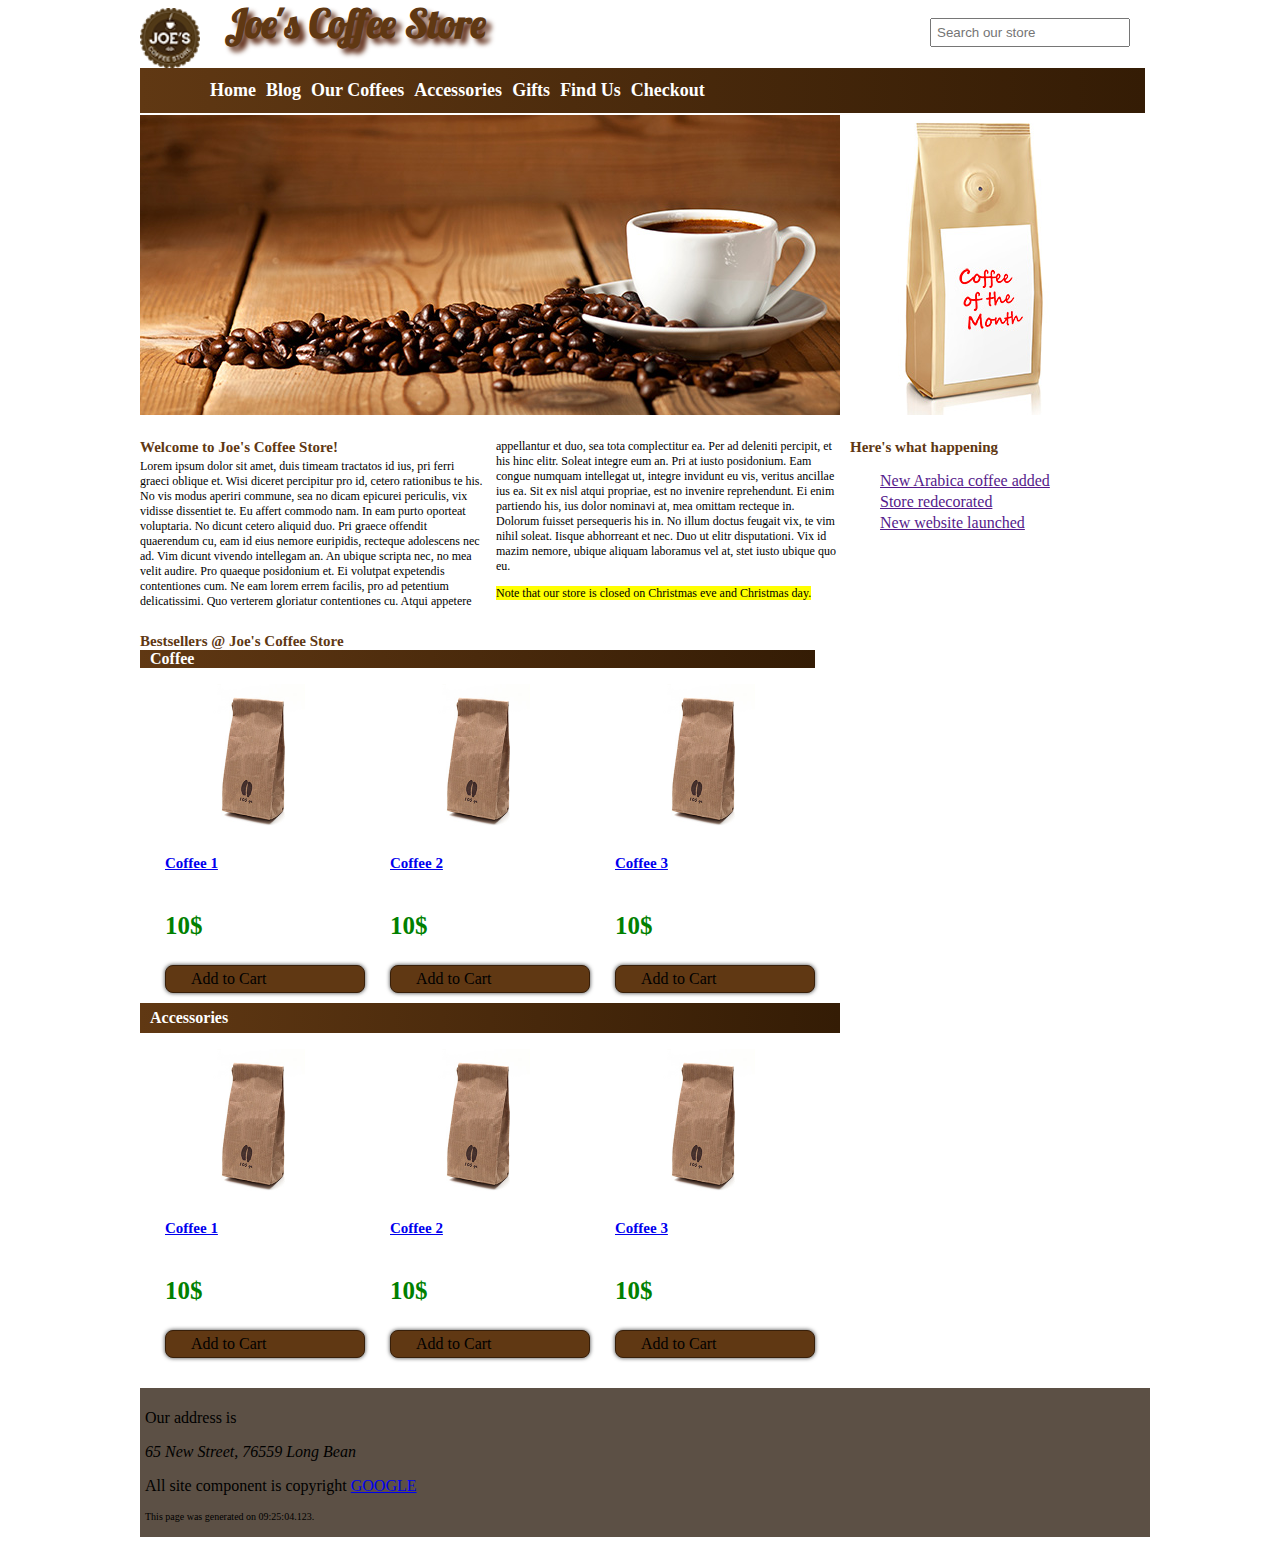
<file: index.html>
<!DOCTYPE html>
<html lang="en">
<head>
    <meta charset="UTF-8">
    <title>Joe's Coffee store</title>
    <link rel="stylesheet" href="styles/layout.css">
</head>
<body>
    <header id="MainHeader">
        <div >
            <a class="headerlogo" href="index.html"><img src="images/logo.png" alt=""></a>
            <span id="headername">Joe's Coffee Store</span>
            <input type="search" class="searchbox" placeholder="Search our store">
        </div>
        <nav class="backgroundgradient">
            <ul>
                <li><a href="index.html" class="navlink">Home</a></li>
                <li><a href="blog.html" class="navlink">Blog</a></li>
                <li><a href="allcoffees.html" class="navlink">Our Coffees</a></li>
                <li><a href="accessoties.html" class="navlink">Accessories</a></li>
                <li><a href="gifts.html" class="navlink">Gifts</a></li>
                <li><a href="findus.html" class="navlink">Find Us</a></li>
                <li><a href="checkout.html" class="navlink">Checkout</a></li>
            </ul>
        </nav>
    </header>

    <div id="welcomeimage">
        <img src="images/coffeeheader.jpg" alt="">
    </div>
    <div id="coffeeofthemonth">
        <img src="images/cotm.jpg" alt="" draggable="true">
    </div>

    <section id="welcometext">
        <header>Welcome to Joe's Coffee Store!</header>
        <span>Lorem ipsum dolor sit amet, duis timeam tractatos id ius, pri ferri graeci oblique et. Wisi diceret percipitur pro id, cetero rationibus te his. No vis modus aperiri commune, sea no dicam epicurei periculis, vix vidisse dissentiet te. Eu affert commodo nam.
                In eam purto oporteat voluptaria. No dicunt cetero aliquid duo. Pri graece offendit quaerendum cu, eam id eius nemore euripidis, recteque adolescens nec ad. Vim dicunt vivendo intellegam an. An ubique scripta nec, no mea velit audire. Pro quaeque posidonium et.
                Ei volutpat expetendis contentiones cum. Ne eam lorem errem facilis, pro ad petentium delicatissimi. Quo verterem gloriatur contentiones cu. Atqui appetere appellantur et duo, sea tota complectitur ea. Per ad deleniti percipit, et his hinc elitr.
                Soleat integre eum an. Pri at iusto posidonium. Eam congue numquam intellegat ut, integre invidunt eu vis, veritus ancillae ius ea. Sit ex nisl atqui propriae, est no invenire reprehendunt. Ei enim partiendo his, ius dolor nominavi at, mea omittam recteque in.
                Dolorum fuisset persequeris his in. No illum doctus feugait vix, te vim nihil soleat. Iisque abhorreant et nec. Duo ut elitr disputationi. Vix id mazim nemore, ubique aliquam laboramus vel at, stet iusto ubique quo eu.
            <p><mark>Note that our store is closed on Christmas eve and Christmas day.</mark></p>
        </span>
    </section>

    <aside id="events">
        <header>Here's what happening</header>
        <ul>
            <li><a href="">New Arabica coffee added</a></li>
            <li><a href="">Store redecorated</a></li>
            <li><a href="">New website launched</a></li>
        </ul>
    </aside>

    <section id="bestsellers">
        <header>Bestsellers @ Joe's Coffee Store</header>
        <section class="coffeebestsellers">
            <header class="backgroundgradient">
                Coffee
            </header>

            <article class="productarticle">
                <figure>
                    <img class="productarticlethumbnail" src="images/coffee/coffee1.jpg" alt="">
                </figure>
                <header>
                    <span class="productarticlename"><a href="coffeedetails.html">Coffee 1</a></span>
                </header>
                <p class="productarticleprice">10$</p>
                <div class="addtocartbutton">
                    Add to Cart
                </div>
            </article>

            <article class="productarticle">
                <figure>
                    <img class="productarticlethumbnail" src="images/coffee/coffee1.jpg" alt="">
                </figure>
                <header>
                    <span class="productarticlename"><a href="coffeedetails.html">Coffee 2</a></span>
                </header>
                <p class="productarticleprice">10$</p>
                <div class="addtocartbutton">
                    Add to Cart
                </div>
            </article>

            <article class="productarticle">
                <figure>
                    <img class="productarticlethumbnail" src="images/coffee/coffee1.jpg" alt="">
                </figure>
                <header>
                    <span class="productarticlename"><a href="coffeedetails.html">Coffee 3</a></span>
                </header>
                <p class="productarticleprice">10$</p>
                <div class="addtocartbutton">
                    Add to Cart
                </div>
            </article>
        </section>
        <section class="accessoriesbestsellers">
            <header class="backgroundgradient">
                Accessories
            </header>

            <article class="productarticle">
                <figure>
                    <img class="productarticlethumbnail" src="images/coffee/coffee1.jpg" alt="">
                </figure>
                <header>
                    <span class="productarticlename"><a href="coffeedetails.html">Coffee 1</a></span>
                </header>
                <p class="productarticleprice">10$</p>
                <div class="addtocartbutton">
                    Add to Cart
                </div>
            </article>

            <article class="productarticle">
                <figure>
                    <img class="productarticlethumbnail" src="images/coffee/coffee1.jpg" alt="">
                </figure>
                <header>
                    <span class="productarticlename"><a href="coffeedetails.html">Coffee 2</a></span>
                </header>
                <p class="productarticleprice">10$</p>
                <div class="addtocartbutton">
                    Add to Cart
                </div>
            </article>

            <article class="productarticle">
                <figure>
                    <img class="productarticlethumbnail" src="images/coffee/coffee1.jpg" alt="">
                </figure>
                <header>
                    <span class="productarticlename"><a href="coffeedetails.html">Coffee 3</a></span>
                </header>
                <p class="productarticleprice">10$</p>
                <div class="addtocartbutton">
                    Add to Cart
                </div>
            </article>
        </section>
    </section>

    <footer>
        <p>Our address is <address>65 New Street, 76559 Long Bean</address></p>
        <p class="textcontent">All site component is copyright <a class="maimlink" href="https://google.com">GOOGLE</a></p>
        <p class="smalltext">This page was generated on <time>09:25:04.123</time>.</p>
    </footer>

</body>
</html>
</file>
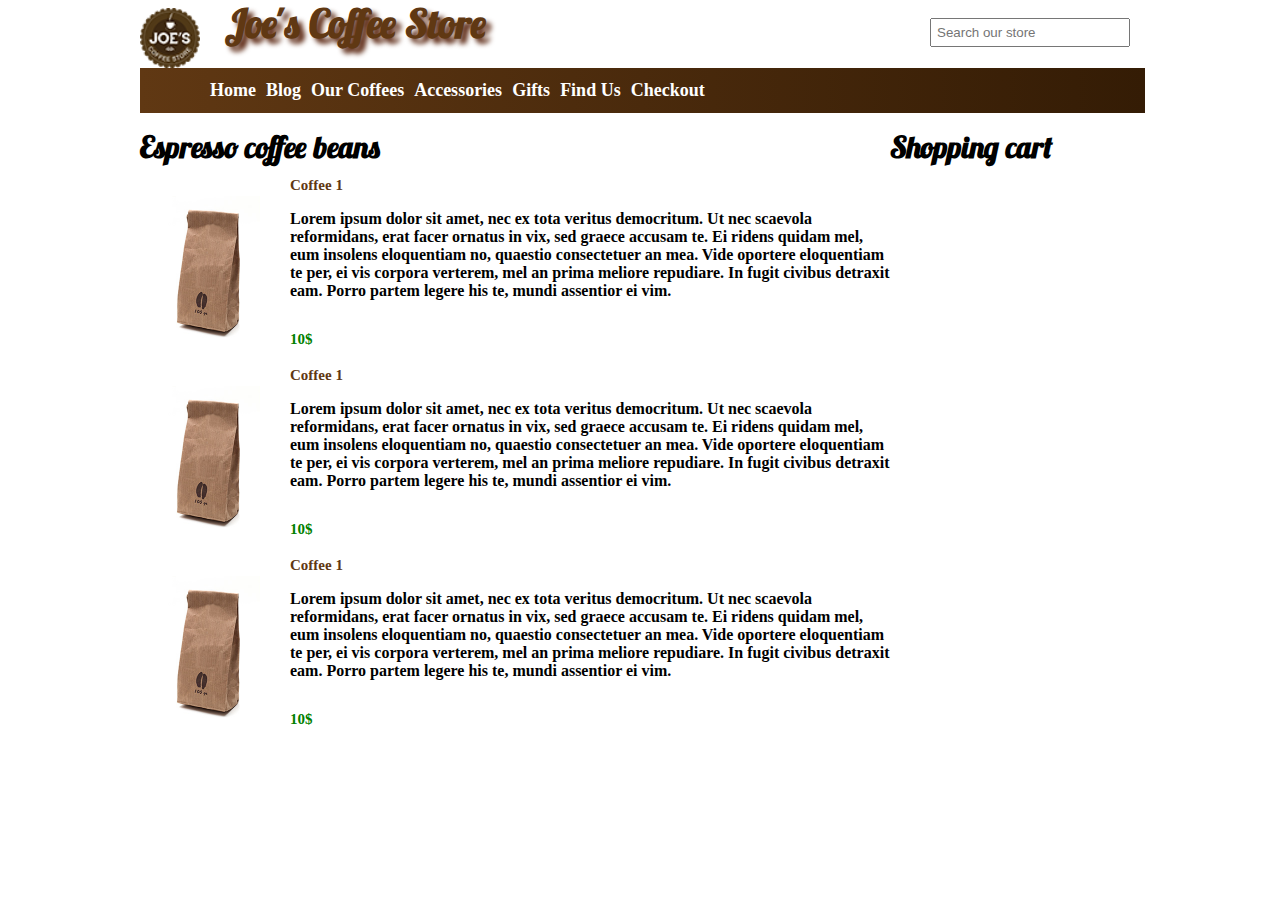
<file: allcoffees.html>
<!DOCTYPE html>
<html lang="en">
<head>
    <meta charset="UTF-8">
    <title>Title</title>
    <script src="scripts/dragAndDrop.js"></script>
    <link rel="stylesheet" href="styles/layout.css">
</head>
<body>
    <header>
        <header id="MainHeader">
            <div >
                <a class="headerlogo" href="index.html"><img src="images/logo.png" alt=""></a>
                <span id="headername">Joe's Coffee Store</span>
                <input type="search" class="searchbox" placeholder="Search our store">
            </div>
            <nav class="backgroundgradient">
                <ul>
                    <li><a href="index.html" class="navlink">Home</a></li>
                    <li><a href="blog.html" class="navlink">Blog</a></li>
                    <li><a href="allcoffees.html" class="navlink">Our Coffees</a></li>
                    <li><a href="accessoties.html" class="navlink">Accessories</a></li>
                    <li><a href="gifts.html" class="navlink">Gifts</a></li>
                    <li><a href="findus.html" class="navlink">Find Us</a></li>
                    <li><a href="checkout.html" class="navlink">Checkout</a></li>
                </ul>
            </nav>
        </header>
    </header>
        <section class="allcoffees">
            <header class="blockheader">
                <span>Espresso coffee beans</span>
            </header>

            <article class="productarticlewide" id="coffee-1" data-price="10$" draggable="true">
                <img src="images/coffee/coffee1.jpg" alt="" id="coffee1" class="productarticlewidethumbnail">
                <div class="productarticlewidecontent">
                    <header>
                        <span class="productarticlewidename">Coffee 1</span>
                        <p class="productarticlewidedescription">Lorem ipsum dolor sit amet, nec ex tota veritus democritum. Ut nec scaevola reformidans, erat facer ornatus in vix, sed graece accusam te.                        Ei ridens quidam mel, eum insolens eloquentiam no, quaestio consectetuer an mea.                        Vide oportere eloquentiam te per, ei vis corpora verterem, mel an prima meliore repudiare.                        In fugit civibus detraxit eam. Porro partem legere his te, mundi assentior ei vim.</p>
                        <p class="productarticlewideprice">10$</p>
                    </header>
                </div>
            </article>
            <article class="productarticlewide" id="coffee-1" data-price="10$" draggable="true">
                <img src="images/coffee/coffee1.jpg" alt="" id="coffee1" class="productarticlewidethumbnail">
                <div class="productarticlewidecontent">
                    <header>
                        <span class="productarticlewidename">Coffee 1</span>
                        <p class="productarticlewidedescription">Lorem ipsum dolor sit amet, nec ex tota veritus democritum. Ut nec scaevola reformidans, erat facer ornatus in vix, sed graece accusam te.                        Ei ridens quidam mel, eum insolens eloquentiam no, quaestio consectetuer an mea.                        Vide oportere eloquentiam te per, ei vis corpora verterem, mel an prima meliore repudiare.                        In fugit civibus detraxit eam. Porro partem legere his te, mundi assentior ei vim.</p>
                        <p class="productarticlewideprice">10$</p>
                    </header>
                </div>
            </article>
            <article class="productarticlewide" id="coffee-1" data-price="10$" draggable="true">
                <img src="images/coffee/coffee1.jpg" alt="" id="coffee1" class="productarticlewidethumbnail">
                <div class="productarticlewidecontent">
                    <header>
                        <span class="productarticlewidename">Coffee 1</span>
                        <p class="productarticlewidedescription">Lorem ipsum dolor sit amet, nec ex tota veritus democritum. Ut nec scaevola reformidans, erat facer ornatus in vix, sed graece accusam te.                        Ei ridens quidam mel, eum insolens eloquentiam no, quaestio consectetuer an mea.                        Vide oportere eloquentiam te per, ei vis corpora verterem, mel an prima meliore repudiare.                        In fugit civibus detraxit eam. Porro partem legere his te, mundi assentior ei vim.</p>
                        <p class="productarticlewideprice">10$</p>
                    </header>
                </div>
            </article>
        </section>
    <div id="shoppingcart">
        <header class="blockheader">
            <span>Shopping cart</span>
        </header>
        <ul></ul>
    </div>

    <script>
        document.addEventListener('DOMContentLoaded', addDnDHandlers, false);
    </script>

</body>
</html>
</file>
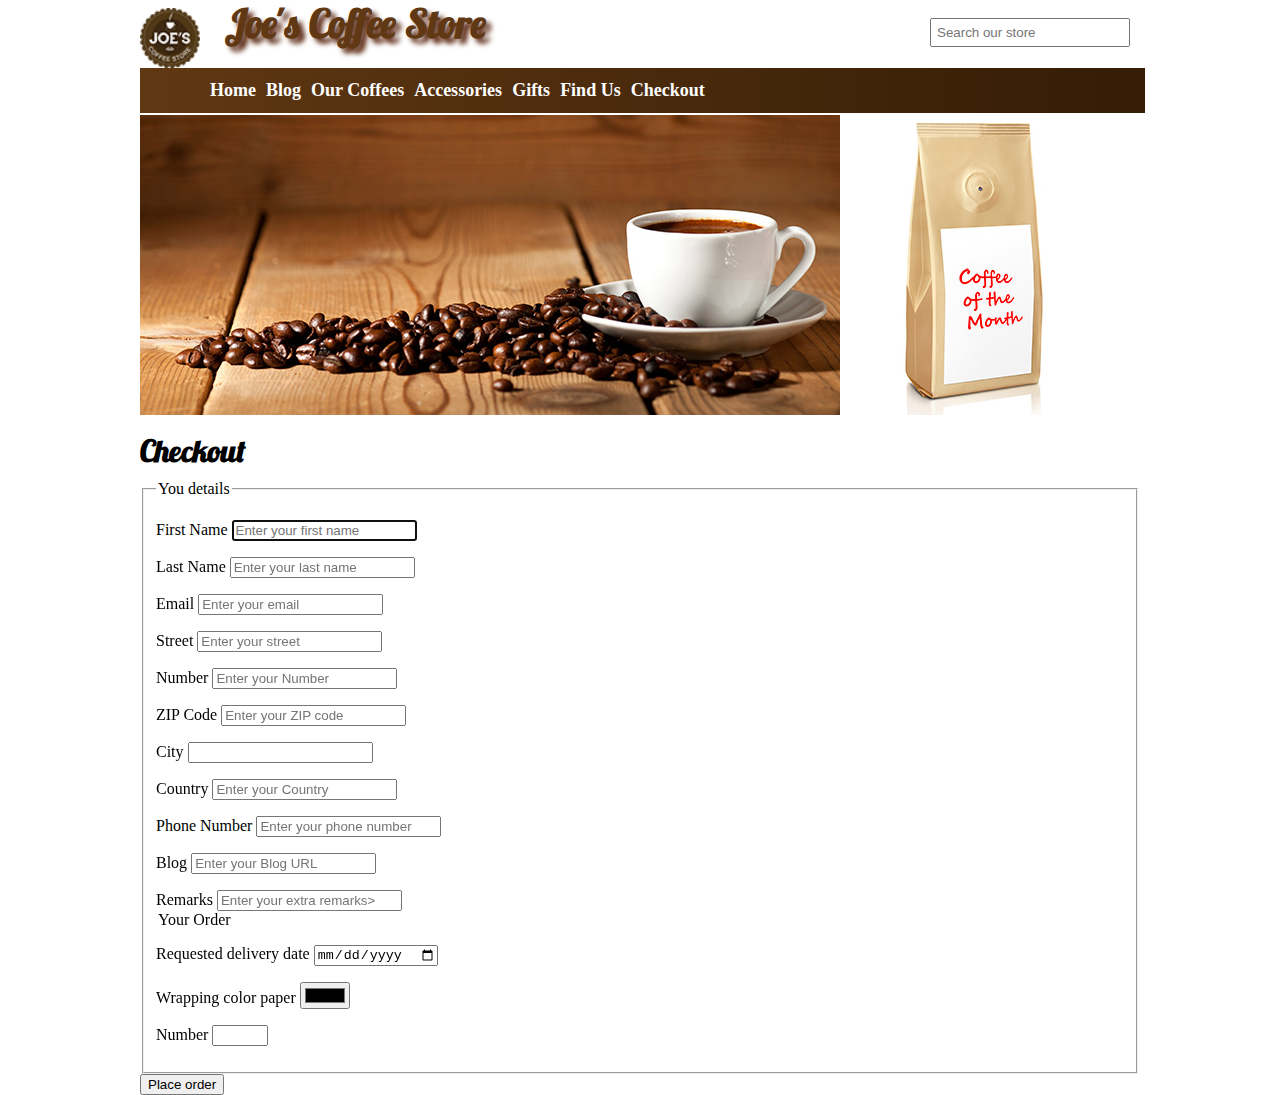
<file: checkout.html>
<!DOCTYPE html>
<html lang="en">
<head>
    <meta charset="UTF-8">
    <title>>Joe's Coffee store / Checkout</title>
    <link rel="stylesheet" href="styles/layout.css">
</head>
<body>
    <header id="MainHeader">
        <div >
            <a class="headerlogo" href="index.html"><img src="images/logo.png" alt=""></a>
            <span id="headername">Joe's Coffee Store</span>
            <input type="search" class="searchbox" placeholder="Search our store">
        </div>
        <nav class="backgroundgradient">
            <ul>
                <li><a href="index.html" class="navlink">Home</a></li>
                <li><a href="blog.html" class="navlink">Blog</a></li>
                <li><a href="allcoffees.html" class="navlink">Our Coffees</a></li>
                <li><a href="accessoties.html" class="navlink">Accessories</a></li>
                <li><a href="gifts.html" class="navlink">Gifts</a></li>
                <li><a href="findus.html" class="navlink">Find Us</a></li>
                <li><a href="checkout.html" class="navlink">Checkout</a></li>
            </ul>
        </nav>
    </header>

    <div id="welcomeimage">
        <img src="images/coffeeheader.jpg" alt="">
    </div>
    <div id="coffeeofthemonth">
        <img src="images/cotm.jpg" alt="">
    </div>

    <section class="coffeedetails">
        <header class="blockheader">
            <span>Checkout</span>
        </header>
        <form id="mainForm" action="#" method="post">
            <fieldset class="box">
                <legend>You details</legend>
                <div>
                    <p>
                        <label class="textlabel" for="firstNameInput">First Name</label>
                        <input id="firstNameInput" name="FirstName" type="text"
                               autofocus class="textinput" maxlength="30" minlength="4"
                               required placeholder="Enter your first name">
                    </p>
                    <p>
                        <label class="textlabel" for="lastNameInput">Last Name</label>
                        <input id="lastNameInput" name="LastName" type="text" maxlength="50"
                               class="textinput" required placeholder="Enter your last name">
                    </p>
                    <p>
                        <label class="textlabel" for="emailInput">Email</label>
                        <input id="emailInput" name="Email" type="email" class="textinput"
                               required placeholder="Enter your email">
                    </p>
                    <p>
                        <label class="textlabel" for="streetInput">Street</label>
                        <input id="streetInput" name="Street" type="email" class="textinput"
                               required placeholder="Enter your street">
                    </p>
                    <p>
                        <label class="textlabel" for="numberInput">Number</label>
                        <input id="numberInput" name="Number" type="number" class="textinput"
                               placeholder="Enter your Number">
                    </p>
                    <p>
                        <label class="textlabel" for="zipInput">ZIP Code</label>
                        <input id="zipInput" name="Zip" type="text" class="textinput" required
                               placeholder="Enter your ZIP code">
                    </p>
                    <p>
                        <label class="textlabel" for="cityInput">City</label>
                        <input id="cityInput" name="City" type="text" class="textinput" required>
                    </p>
                    <p>
                        <label class="textlabel" for="countryInput">Country</label>
                        <input id="countryInput" name="Country" type="text" class="textinput"
                                pattern="[A-Za-z]{3}" required placeholder="Enter your Country">
                    </p>
                    <p>
                        <label class="textlabel" for="phoneInput">Phone Number</label>
                        <input id="phoneInput" name="PhoneNumber" type="text" class="textinput"
                               required placeholder="Enter your phone number">
                    </p>
                    <p>
                        <label class="textlabel" for="blogInput">Blog</label>
                        <input id="blogInput" name="Blog" type="url" class="textinput"
                               placeholder="Enter your Blog URL">
                    </p>
                    <p>
                        <label class="textlabel" for="remarkInput">Remarks</label>
                        <input id="remarkInput" name="Remark" type="url" class="textinput"
                               placeholder="Enter your extra remarks>
                    </p>
                </div>
            </fieldset>
            <br>
            <fieldset class="box">
                <legend>Your Order</legend>
                <p>
                    <label class="textlabel" for="deliveryDateInput">Requested delivery date</label>
                    <input id="deliveryDateInput" name="BirthDay" type="date" autofocus="autofocus"
                           class="textinput" placeholder="Enter a day">
                </p>
                <p>
                    <label class="textlabel" for="colorInput">Wrapping color paper</label>
                    <input id="colorInput" name="Color" type="color" autofocus="autofocus"
                           class="textinput"placeholder="Select wrapper color">
                </p>
                <p>
                    <label class="textlabel" for="bowInput">Number</label>
                    <input id="bowInput" name="Bows" type="number" autofocus="autofocus"
                           class="textinput" min="1" max="10">
                </p>
            </fieldset>
            <input type="submit" class="submitbutton" value="Place order">
        </form>
    </section>


</body>
</html>
</file>
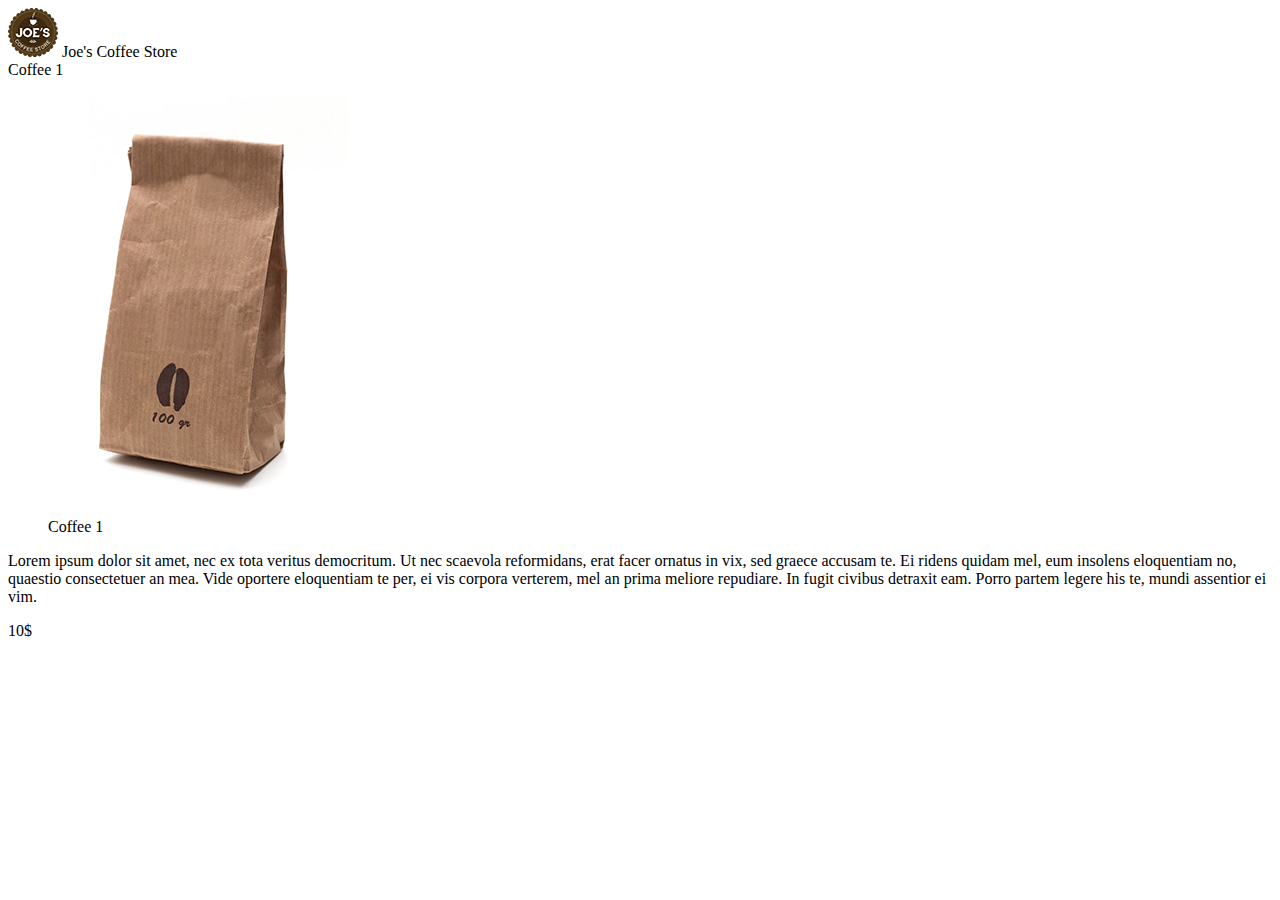
<file: coffeedetails.html>
<!DOCTYPE html>
<html lang="en">
<head>
    <meta charset="UTF-8">
    <title>Title</title>
</head>
<body>
    <header>
        <div class="headerlogo">
            <a href="index.html"><img src="images/logo.png" alt=""></a>
            <span id="headername">Joe's Coffee Store</span>
        </div>
    </header>

    <section class="coffeedetails">
        <header class="blockheader">
            <span>Coffee 1</span>
        </header>
        <figure class="productarticlelargefigure">
            <img src="images/coffee/coffee1-large.jpg" alt="" id="coffee1" class="productarticlelargeimage">
            <figcaption>Coffee 1</figcaption>
        </figure>
        <div class="productarticlecontent">
            <p class="productarticledescription">Lorem ipsum dolor sit amet, nec ex tota veritus democritum. Ut nec scaevola reformidans, erat facer ornatus in vix, sed graece accusam te.
                Ei ridens quidam mel, eum insolens eloquentiam no, quaestio consectetuer an mea.
                Vide oportere eloquentiam te per, ei vis corpora verterem, mel an prima meliore repudiare.
                In fugit civibus detraxit eam. Porro partem legere his te, mundi assentior ei vim.</p>
            <p class="productarticleprice">10$</p>
        </div>
    </section>
</body>
</html>
</file>
<file: styles/layout.css>
body {
    width: 1000px;
    margin-left: auto;
    margin-right: auto;
    font-family: Verdana, serif;
}

header {
    font-weight: bold
}

@font-face {
    font-family: headerFont;
    src: url("../fonts/Lobster_1.3.otf");
}

.searchbox {
    float: right;
    padding: 5px;
    margin: 10px 10px;
    width: 200px;
}

.headerlogo {
    float: left;
    margin-right: 10px;
}

    .headerlogo > img {
        height: 60px;
        width: 60px;
    }

#headername {
    font-family: headerFont, serif;
    font-size: 40px;
    color: #603813;
    padding: 15px;
    margin: 8px 0px;
    font-weight: bold;
    text-shadow: 5px 5px 5px #5f2c17;
}

#welcomeimage {
    float: left;
    width: 700px;
}

#coffeeofthemonth {
    float: right;
    width: 290px;
}

#welcometext {
    float: left;
    width: 70%;
    font-size: 12px;
    margin-top: 20px;
    margin-bottom: 20px;
    column-count: 2;
    -webkit-column-count: 2;
}

    #welcometext > header {
        color: #603813;
        font-size: 15px;
        font-weight: bold;
        margin-bottom: 3px;
    }

#events {
    float: right;
    width: 30%;
    margin-top: 20px;
    margin-bottom: 20px;
}

    #events > header {
        margin-left: 10px;
        color: #603813;
        font-size: 15px;
        margin-bottom: 3px;
        font-weight: bold;
    }

    #events > ul {
        list-style: none;
    }

        #events > ul > li {
            margin-bottom: 3px;
        }

.addtocartbutton{
    cursor: pointer;
    padding: 4px 25px;
    background: #603813;
    border: 1px solid #381f09;

    border-radius: 8px;
    box-shadow: 0 0 4px rgba(0, 0, 0, 0.75);
}

    .addtocartbutton:hover, .addtocartbutton:focus{
        background-color: #512c0a;
        box-shadow: 0 0 1px rgba(0, 0, 0, 0.75);
    }

#bestsellers {
    height: 100%;
    width: 700px;
    float: left;
    margin-bottom: 20px;
}

    #bestsellers > header {
        color: #603813;
        font-size: 15px;
        font-weight: bold;
    }

#MainHeader {
    height: 80px;
}

.coffeebestsellers {
    float: left;
}

    .coffeebestsellers > header {
        background-color: #603813;
        color: white;
        padding-left: 10px;
    }

.accessoriesbestsellers {
    clear: both;
}

.accessoriesbestsellers > header {
    height: 30px;
    line-height: 30px;
    background-color: #603813;
    color: white;
    padding-left: 10px;
}

.productarticle {
    width: 200px;
    float: left;
    margin-left: 25px;
    margin-bottom: 10px;
}

.productarticlethumbnail {
    width: 100px;
    height: 150px;
}

.productarticlename {
    font-size: 15px;
    color: #603813;
    font-weight: bold;
}

.productarticleprice {
    font-size: 15px;
    color: green;
    font-weight: bold;
    padding-top: 15px;
}

nav {
    height: 45px;
    width: 100%;
    margin-bottom: 5px;
    margin-top: 20px;
    padding-left: 5px;
}

    nav ul {
        list-style: none;
        padding: 0px;
    }

        nav ul li {
            display: block;
        }

.backgroundgradient {
    /*background-color:#603813;*/
    background: linear-gradient(to right, #603813, #341c05);
}

.navlink {
    height: 35px;
    margin-right: 10px;
    font-size: 18px;
    float: left;
    padding-top: 12px;
    color: white;
    text-decoration: none;
}

.productarticlemoreinfo {
    font-size: 12px;
    color: #603813;
    margin-top: 5px;
}

footer {
    clear: both;
    width: 100%;
    background-color: #5c5045;
    margin: 20px 0 20px;
    padding: 5px;
    /*transform: rotate(10deg);*/
}

.smalltext {
    font-size: 10px;
}


/*All coffees page styles*/
.blockheader {
    font-size: 30px;
    font-family: headerfont;
    margin-top: 20px;
    margin-bottom: 10px;
}

.productarticlewide {
    width: 100%;
    float: left;
}

.productarticlewidethumbnail {
    width: 100px;
    height: 150px;
    float: left;
    margin: 20px;
}

.productarticlewidecontent {
    width: 80%;
    float: right;
}

.productarticlewidedescription {
    text-wrap: normal;
}

.productarticlewidename {
    font-size: 15px;
    color: #603813;
    font-weight: bold;
    margin-top: 5px;
}

.productarticlewideprice {
    font-size: 15px;
    color: green;
    font-weight: bold;
    padding-top: 15px;
}

.allcoffees {
    float: left;
    width: 750px;
}

#shoppingcart {
    float: left;
    width: 175px;
}

/*!*Coffee detail page*!*/

.coffeedetails {
    float: left;
    width: 1000px;
}

.productarticlelargeimage {
    width: 200px;
    height: 300px;

}

.productarticlelargefigure {

    float: left;
    margin: 10px;
}

.productarticlecontent {
    width:75%;
    float: right;
}

.productarticledescription {
    text-wrap: normal;
}

.productarticleprice {
    font-size: 25px;
    color: green;
    font-weight: bold;
    padding-top: 15px;
}
</file>
